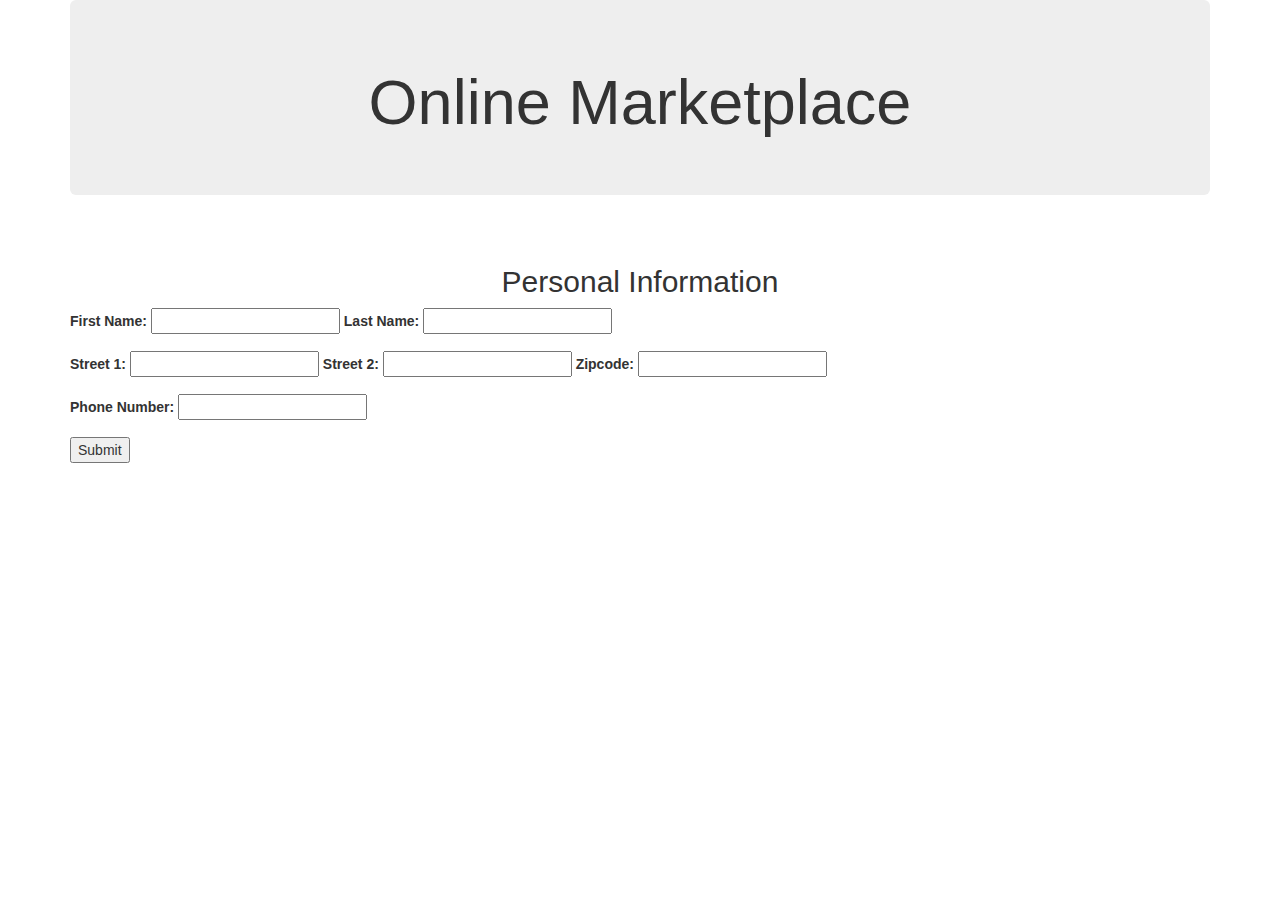
<file: index.html>
<!DOCTYPE html>
<html>
  <head>
    <link rel="stylesheet" href="https://maxcdn.bootstrapcdn.com/bootstrap/3.3.7/css/bootstrap.min.css">
    <link rel="stylesheet" href="css/styles.css" type="text/css">
    <script src="https://ajax.googleapis.com/ajax/libs/jquery/3.2.1/jquery.min.js"></script>
    <script src = "js/scripts.js" type="text/javascript"></script>
    <meta charset="utf-8">
    <title>Online Marketplace</title>
  </head>
  <body>
    <div class="container">
      <div class="jumbotron">
        <h1>Online Marketplace</h1>
      </div>
      <br>
      <form class="identity">
        <div class="form-group">
          <h2>Personal Information</h2>
          <label for="name1">First Name: </label>
          <input type="text" id="name1">
          <label for="name2">Last Name: </label>
          <input type="text" id="name2">
        </div>
        <div class="form-group">
          <label for="street1">Street 1: </label>
          <input type="text" id="street1">
          <label for="street2">Street 2: </label>
          <input type="text" id="street2">
          <label for="zipcode">Zipcode: </label>
          <input type="text" id="zipcode">
        </div>
        <div class="form-group">
          <label for="phone">Phone Number: </label>
          <input type="text" id="phone">
        </div>

          <button type="submit" name="button">Submit</button>
      </form>

      <div class="camera">
        <h2>Camera List</h2>
        <div class="row">
          <div class="col-lg-4" id="camera1">
            <img src="img/camera1.jpg" alt="Camera">
            <h4> Sony DSCW830 20.1 MP Digital Camera with 2.7-Inch LCD (Silver)</h4>
            <button type="submit" name="button">Add to cart</button>
          </div>
          <div class="col-lg-4" id="camera2">
            <img src="img/camera2.jpg" alt="Camera">
            <h4> Sony DSCW830/B 20.1 MP Digital Camera with 2.7-Inch LCD (Black)</h4>
            <button type="submit" name="button">Add to cart</button>
          </div>
          <div class="col-lg-4" id="camera3">
            <img src="img/camera3.jpg" alt="Camera">
            <h4> Kodak PIXPRO Friendly Zoom FZ43 16 MP Digital Camera with 4X Optical Zoom and 2.7" LCD Screen (Black)</h4>
            <button type="submit" name="button">Add to cart</button>
          </div>
        </div>
      </div>
      <div class="confirmation">
        <h3>Order Placed Successfully</h3>
        <p>Name: <span class="name1"></span> <span class="name2"></span> <br>
          Address: <span class="street1"></span> <span class="street2"></span>, <span class="zipcode"></span> <br>
          Phone Number: <span class="phone"></span> <br>
          Item bought: <span id="camera"></span></p>

      </div>



    </div>

  </body>
</html>
</file>
<file: css/styles.css>
h2, h1{
  text-align: center;
}

.camera, .confirmation{
  display: none;
}
</file>
